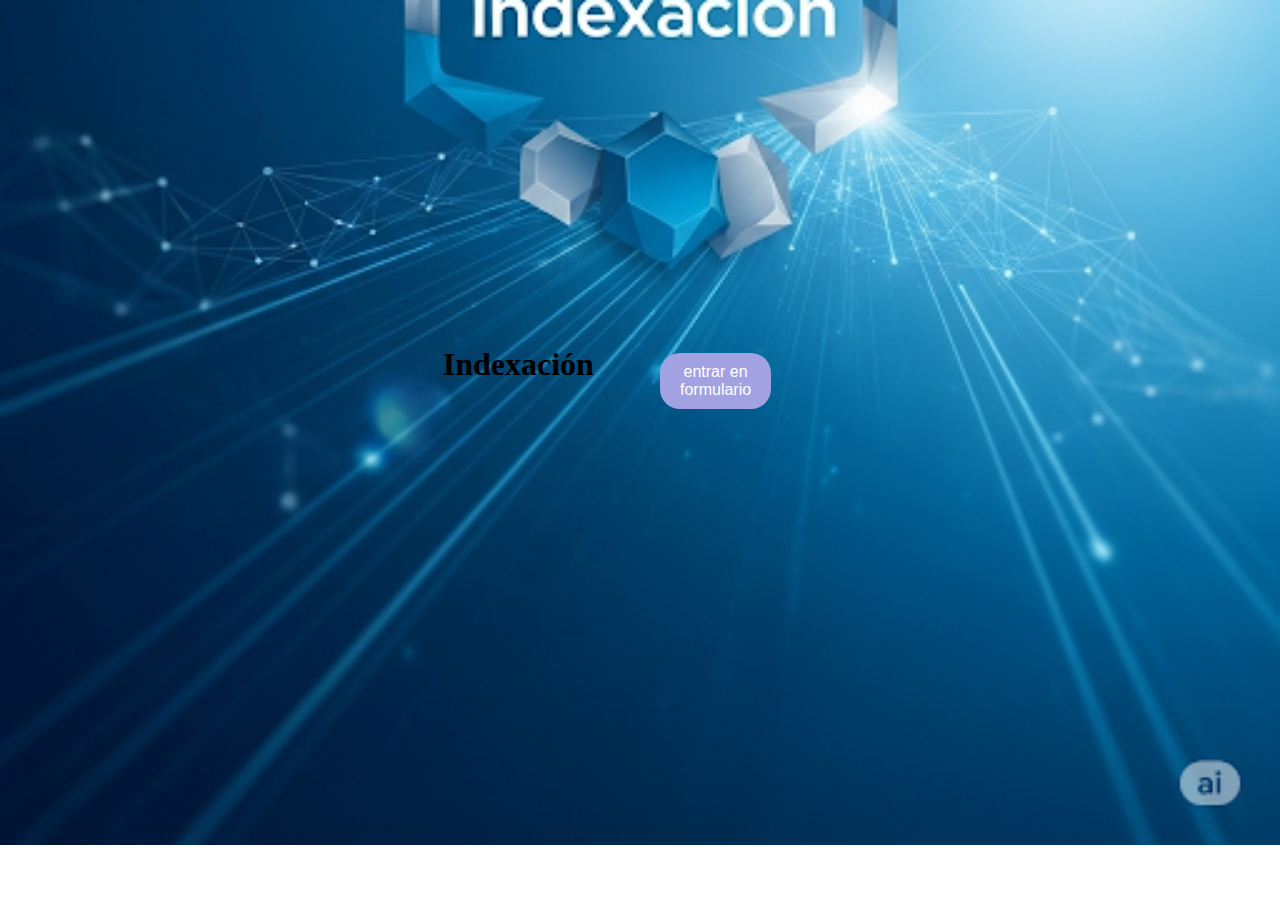
<file: src/index.html>
<!DOCTYPE html>
<html lang="es">
<head>
    <meta charset="UTF-8">
    <meta name="viewport" content="width=device-width, initial-scale=1.0">
    <link rel="stylesheet" href="../src/css/css2.css">
    <link rel="stylesheet" href="../src/css/responsible.css">
    <title>To Do List</title>
</head>
<body id="hoja1">
<main id="conr">

<section id="conUno">
<header><h1 id="indXacion">Indexación</h1></header>


   <button id="unBoton" onclick="location.href='html/pagina1.html'" >entrar en formulario</button>
 <script src="js/js_1.js"></script>
     <footer></footer>
   </section>
    </main>

    
</body>
</html>
</file>
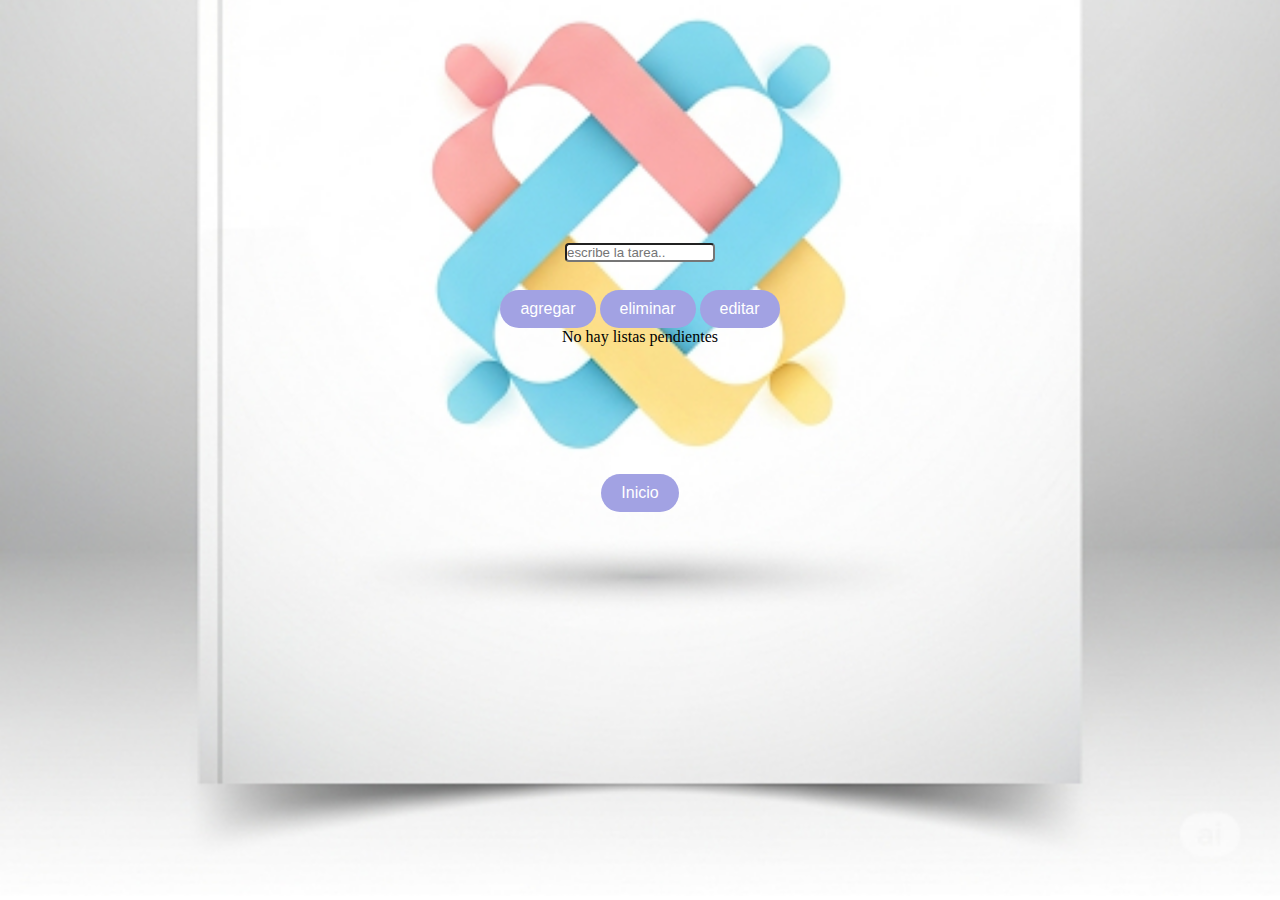
<file: src/html/pagina1.html>
<!DOCTYPE html>
<html lang="es">

<head>
    <meta charset="UTF-8">
    <meta name="viewport" content="width=device-width, initial-scale=1.0">
    <link rel="stylesheet" href="../css/responsible.css">
    <link rel="stylesheet" href="../css/css2.css">
    <title>To Do List</title>

</head>

<body id="hoja2">
    <main id="contenedor2">
        <form>
        <input id="tex" type="text" placeholder="escribe la tarea.." required>
        </form>
        <section id="boton">
        <button id="agregar_tarea">agregar</button>
        <button id="eliminar">eliminar</button>
        <button id="editar">editar</button>
        </section>
        <article id="guarList">
            <ul id="lisBa">
                
            </ul>
        </article>
        <article id="noHay">
            <p id="noPendiente">No hay listas pendientes</p>
        </article>



   <button id="unBoton" onclick="location.href='/src/html/index.index'">Inicio</button>

    </main>


    <script src="../js/js_1.js"></script>
</body>

</html>
</file>
<file: src/css/css2.css>
*{
padding: 0;
margin:0;
box-sizing: border-box;
}

#hoja1{
    background-image: url(../assets/img/portada.png);
    background-size: cover;
    background-position: center;
    background-repeat: no-repeat;
    display: flex;
    justify-content: center;
    align-items: center;
    margin-top: 25%;
}
#hoja2{
    background-image:url(../assets/img/Fondo.png);
    background-size: cover;
    background-position: center;
    background-repeat: no-repeat;
}

#contenedor2{
        margin-top: 19%;
        display: flex;
        justify-content: center;
        align-items: center;
        flex-direction: column;   
        gap: 3%; 
}

#tex{
    width: 150px;
    border-radius: 4px;  
}
#agregar_tarea , #eliminar , #editar, #unBoton {
  margin-top: 10%;
  background-color: rgb(162, 162, 227); /* color de fondo */
  color: white;           /* color del texto */
  border: none;
  padding: 10px 20px;
  font-size: 16px;
  cursor: pointer;
  border-radius: 20px;
 }




#conUno, #indXacion{
    
    display: flex;
    justify-content: center;
    align-items: center;
    column-count: 20%;
    gap: 20%;
}

/* 


#contenedor2 {

    margin: 50px;
    display: flex;
    align-items: center;
    align-content: center;
    width: 50rem;
    right: 50rem;
    border: 30px solid color(srgb red rgb(123, 3, 3) rgb(255, 0, 8));
    background-image: url(img/Fondo.png);
}*/
</file>
<file: src/css/responsible.css>
*{
padding: 0;
margin:0;
block-size: border-box;
}



/* Body centrado */
/*body {
  display: flex;
  justify-content: center;
  align-items: center;
  min-height: 100vh;
}*/

/* Estilo general del input */
/* #tex {
  width: 30%;
  margin-top: 15em;
  margin-left: 40em;
}

/* Móviles pequeños */
@media (max-width: 480px) {
 
}

/* Móviles medianos */
@media (max-width: 600px) {
  
}

/* Tablets pequeñas */
@media (max-width: 768px) {
  
}

/* Tablets grandes o laptops */
@media (max-width: 1024px) {
 
}

/* Pantallas grandes */
@media (min-width: 1200px) {
 
  }
</file>
